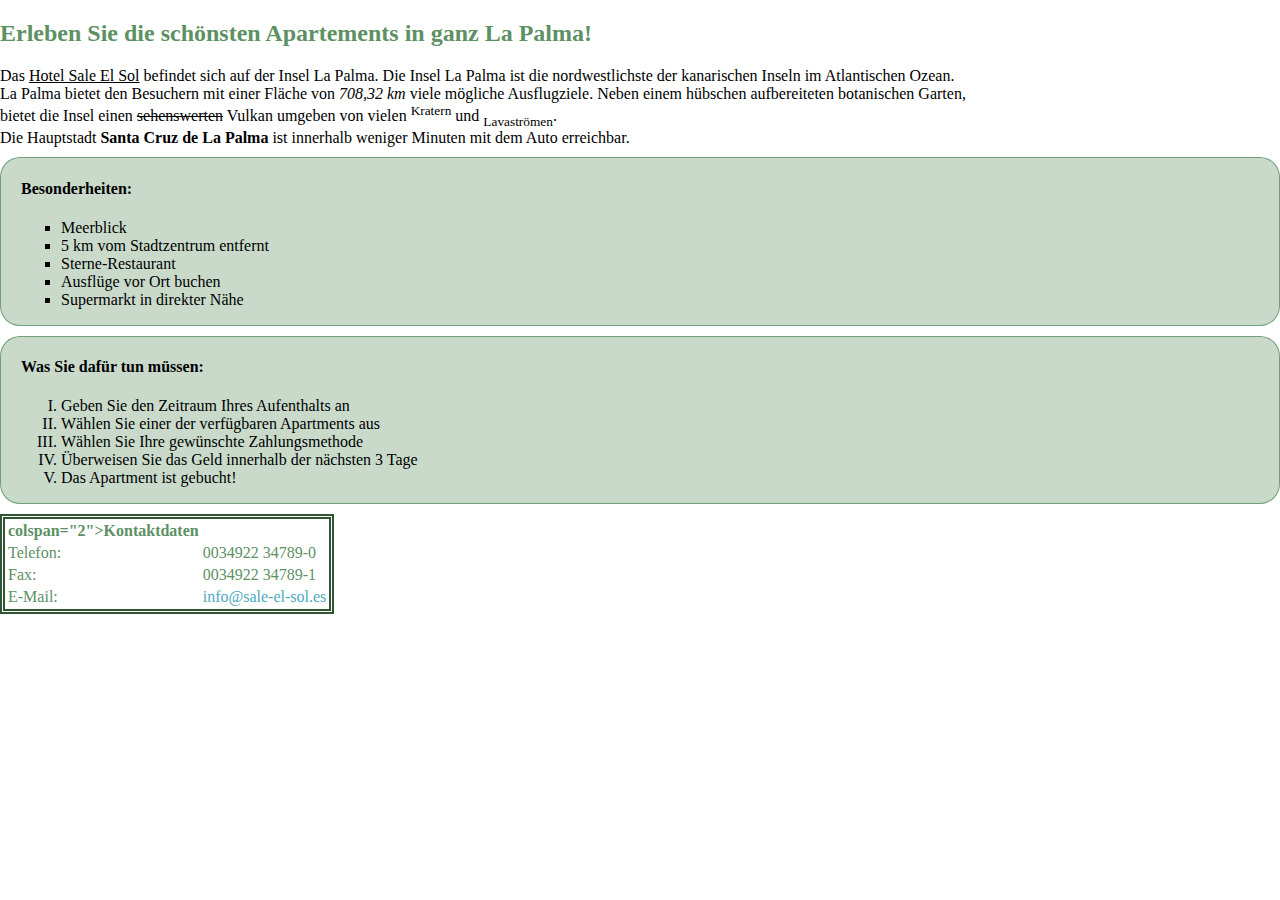
<file: pages/startseite.html>
<!DOCTYPE html>
<html lang="en">
<head>
    <meta charset="UTF-8">
    <meta name="viewport" content="width=device-width, initial-scale=1.0">
    <title>Sale El Sol</title>
    <link rel="Stylesheet" type="text/css" href="../format.css">
</head>
<body class="Hintergrund">
    <h2>Erleben Sie die sch&ouml;nsten Apartements in ganz La Palma!</h2>
    Das <u>Hotel Sale El Sol</u> befindet sich auf der Insel La Palma.
    Die Insel La Palma ist die nordwestlichste der kanarischen Inseln im Atlantischen Ozean.<br>
    La Palma bietet den Besuchern mit einer Fl&auml;che von <i>708,32 km</i> viele m&ouml;gliche Ausflugziele.
    Neben einem h&uuml;bschen aufbereiteten botanischen Garten,<br> bietet die Insel einen <s>sehenswerten</s> Vulkan
    umgeben von vielen <sup>Kratern</sup> und <sub>Lavastr&ouml;men</sub>.<br>
    Die Hauptstadt <b>Santa Cruz de La Palma</b> ist innerhalb weniger Minuten mit dem Auto erreichbar.
    <section>
      <h4>Besonderheiten:</h4>
      <ul>
          <li>Meerblick</li>
          <li>5 km vom Stadtzentrum entfernt</li>
          <li>Sterne-Restaurant</li>
          <li>Ausfl&uuml;ge vor Ort buchen</li>
          <li>Supermarkt in direkter N&auml;he</li>
    </ul>
    </section>
    <section>
      <h4>Was Sie daf&uuml;r tun m&uuml;ssen:</h4>
      <ol>
        <li>Geben Sie den Zeitraum Ihres Aufenthalts an</li>
        <li>W&auml;hlen Sie einer der verf&uuml;gbaren Apartments aus</li>
        <li>W&auml;hlen Sie Ihre gew&uuml;nschte Zahlungsmethode</li>
        <li>&Uuml;berweisen Sie das Geld innerhalb der n&auml;chsten 3 Tage</li>
        <li>Das Apartment ist gebucht!</li>
      </ol>
    </section>
    <table>
      <tr>
        <th> colspan="2">Kontaktdaten</th>
      </tr>
      <tr>
        <td>Telefon:</td>
        <td>0034922 34789-0</td>
      </tr>
      <tr>
        <td>Fax:</td>
        <td>0034922 34789-1</td>
      </tr>
      <tr>
        <td>E-Mail:</td>
        <td><a href="mailto:info@sale-el-sol.es">info@sale-el-sol.es</a></td>
      </tr>
    </table>
</body>
</html>
</file>
<file: format.css>
/* CSS Document */

/*Aufgabe 1*/
body {
    background-color: #f9eeb7cd;

    display: grid;
    /* Hier Code ergänzen */
    grid-template-columns: 1fr 720px 260px 1fr;
    /* Die variablen äußeren Spalten haben jeweils Restbreiten. Die Hauptspalten bekommen absolute Pixelwerte */
    grid-template-rows: auto auto 1fr auto;
    /* header und footer sind festgelegt, nav richtet sich nach dem Inhalt und main nimmt die Restfläche ein. */
    grid-template-areas:
        " . g-header g-header . "
        " . g-nav g-nav . "
        " . g-main g-aside . "
        " . g-footer g-footer . ";
    height: 100vh;
    /* Der Body soll 100% der Viewport-Höhe einnehmen */
}

/*Aufgabe 2*/
h1 {
    color: #bb24c0;
    font-family: 'Lucida Sans';
}

h2 {
    color: #5d9164;
}

/*Aufgabe 3*/
a {
    color: #4caabf;
    text-decoration: none;
}

a:visited {
    color: #a6a6a6;
}

/*Aufgabe 4*/
table {
    color: #5d9164;
    border: 5px double #305535;
}

/*Aufgabe 5*/
img {
    height: 100px;
    width: 200px;

    margin: 10px;
    /*ACHTUNG*/
}

#Strand {
    float: left;
    box-shadow: 8px 8px 10px #000000;
}

#Cocktail {
    float: left;
    border: 10px double #bb24c0;
}

#Zimmer {
    float: left;
    border-radius: 100%;
}

header {
    border: 1px solid #5d9164c9;
    border-radius: 20px 20px 20px 20px;
    background-color: #6ab77455;
    padding: 10px;
    margin: 5px;
    text-align: center;

    grid-area: g-header;
}

nav {
    border: 1px solid #e7c157;
    border-radius: 20px;
    background-color: #fffbf0;
    padding: 10px;
    margin: 5px;

    grid-area: g-nav;
}

main {
    border: 1px solid #c5acd2;
    border-radius: 20px;
    background-color: #cec4d3;
    padding: 10px;
    margin: 5px;

    grid-area: g-main;
}

section {
    border: 1px solid #5d9164c9;
    border-radius: 20px 20px 20px 20px;
    background-color: #5d916455;
    padding: 0px 0px 0px 20px;
    margin: 10px 0px 10px 0px;
}

aside {
    border: 1px solid #8a9da8;
    border-radius: 20px;
    background-color: #c4ced3;
    padding: 10px;
    margin: 5px;

    grid-area: g-aside;
}

footer {
    border: 1px solid #8a9da8;
    border-radius: 20px;
    background-color: #e4ebf2;
    padding: 5px;
    margin: 5px;

    grid-area: g-footer;
}

#Inhalt {
    border: none;
    /*entfernt den Rahmen*/
    height: 100%;
    width: 100%;
}

.Hintergrund {
    display: contents;
    /*ACHTUNG*/

    background-color: #cec4d3;
}

nav>ul {
    list-style-type: none;
    /* Aufzählungspunkte ausblenden */
    display: flex;
    /* Flexbox-Container */
}

nav a {

    background-color: #dbd3bd87;
    text-decoration: none;
    /* keine Unterstreichung */
    padding: 10px;
    /* Abstand im den Link */
}

nav a:hover {
    background-color: #6ab77455;

}
ul {
    list-style-type: square;
}
ol {
    list-style-type: upper-roman;
}

/* Media Query Tablet bis 960px */
@media screen and (max-width: 960px) {
    body {
      grid-template-columns: 75% 25%;
      grid-template-areas:
        "g-header g-header"
        "g-nav g-nav"
        "g-main g-aside"
        "g-footer g-footer";
    }
  }

/* Media Query Smartphone bis 500px */
@media screen and (max-width: 500px) {
    body {
        grid-template-columns: 1fr;
        grid-template-rows: auto auto 1fr auto auto;
        grid-template-areas:
            "g-header"
            "g-nav"
            "g-main"
            "g-aside"
            "g-footer";
    }
}
</file>
